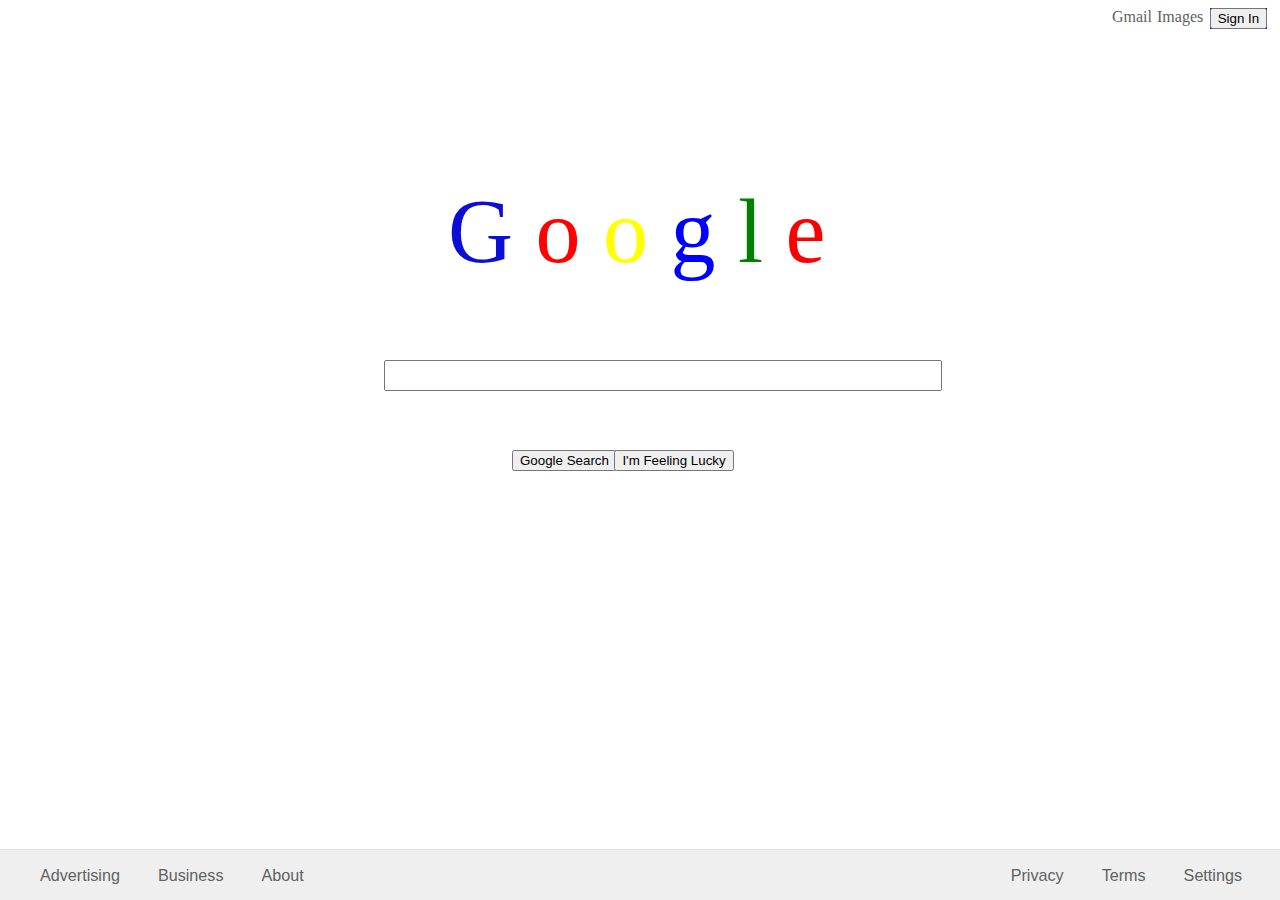
<file: google/index.html>
<!DOCTYPE HTML>
<html>
<head>
	<title>google</title>
<link href="./style.css" rel="stylesheet" type="text/css">
</head>
<body>
<a href="https://accounts.google.com" class="gmail">Gmail</a>
<a href="https://www.google.co.in/imghp?hl=en&tab=wi" class="images">Images</a>
<div >
<a href="https://accounts.google.com" class="signin"><button>Sign In</button></a>
</div>
<div class="google">
<p>
  <span style='color: rgb(13, 13, 216)'>G</span>
  <span style='color: #ff0101'>o</span>
  <span style='color: yellow'>o</span>
  <span style='color: blue'>g</span>
  <span style='color: green'>l</span>
  <span style='color: red'>e</span>
</p>
</div>
<div>
<input type="text" class="box">
</div>
<div class="googlesearch">
<a href="https://www.google.com./"><button>Google Search</button></a>
</div>
<div class="feelinglucky">
<a href="https://www.google.com./doodles/"><button>I'm Feeling Lucky</button></a>
</div>
<div class ="bNavBar">
		<div id ="floatLeft">
			<ul>
				<li><a href="https://www.google.ca/intl/en/ads/?fg=1">Advertising</a></li>
				<li><a href="https://www.google.ca/services/?fg=1">Business</a></li>
				<li><a href="https://www.google.ca/intl/en/about.html?fg=1">About</a></li>
			</ul>
		</div>
		<div id = "floatRight">
			<ul>
				<li><a href="https://www.google.ca/preferences?hl=en">Settings</a></li>
				<li><a href="https://www.google.ca/intl/en/policies/terms/?fg=1">Terms</a></li>
				<li><a href="https://www.google.ca/intl/en/policies/privacy/?fg=1">Privacy</a></li>
			</ul>
		</div>
	</div>
	</body>
</html>
</file>
<file: google/style.css>
.googlesearch{
	text-align:center;
	border:none;
	font-size:16px;
	position:absolute;
    transition: .5s ease;
    top: 50%;
    left: 40%;
}
.feelinglucky{
	border:white;
	font-size:16px;
	 position:absolute;
    top: 50%;
    left: 48%;
}
.box{
	width:550px;
	height:25px;
	position:absolute;
	top:40%;
	left:30%;
}
.google{
	position:absolute;
	top:10%;
	left:35%;
	font-size:90px;
}
.gmail{
	color:black;
	position:absolute;
	right:10%;
	text-decoration:none;
}
.images{
	color:black;
	position:absolute;
	right:6%;
	text-decoration:none;
}
.signin{
	background-color:blue;
	font-size:16px;
	 position:absolute;
    right:1%;
}

.bNavBar {
	position: fixed;
	bottom:0px;
	left:0px;
	width: 100%;
	height: 50px;
	font-family:arial, sans-serif;
	background-color:#EFEFEF;
	font-size:1.01em;
	border-top:solid 1px #E4E2E2; 
}

.bNavBar #floatLeft li {
	float:left;
	padding-right:38px;
}

.bNavBar #floatRight li {
	float:right;
	padding-right:38px;
}

.bNavBar li {
	display:inline;
}

.bNavBar a:visited, a:link {
	color: #616161;
	text-decoration: none;
}

.bNavBar a:hover {
	text-decoration:underline;
	color: #616161;
}

.bNavBar a:active {
	text-decoration:underline;
	color: #D74040;

}
</file>
